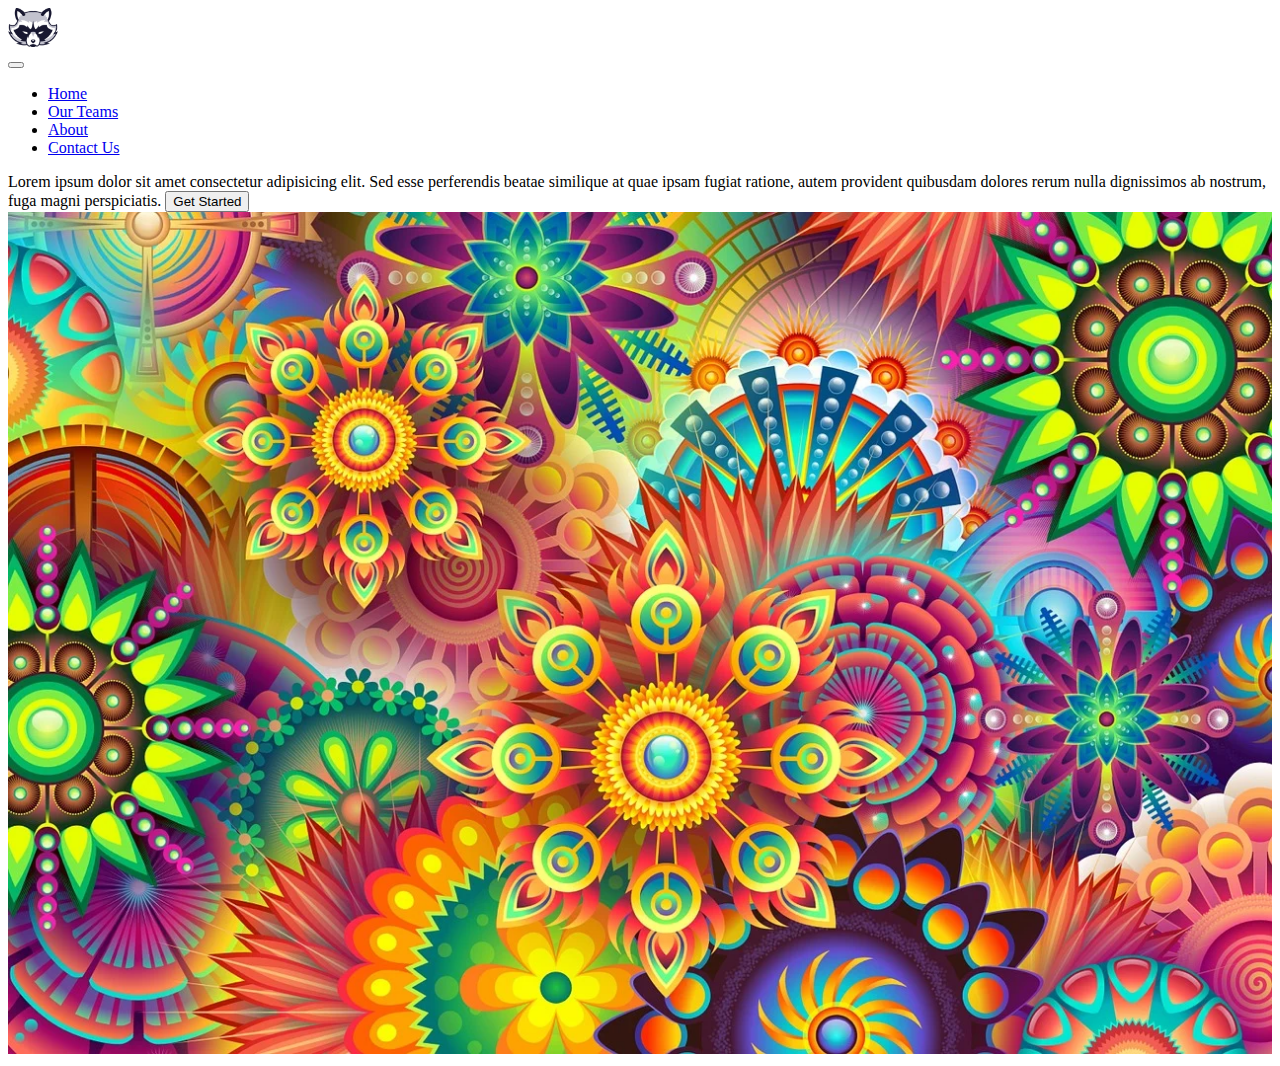
<file: index.html>
<!DOCTYPE html>
<html lang="en">
<head>
    <meta charset="UTF-8">
    <meta name="viewport" content="width=device-width, initial-scale=1.0">
    <title>Document</title>
    <link href="https://cdn.jsdelivr.net/npm/bootstrap@5.3.1/dist/css/bootstrap.min.css" rel="stylesheet" integrity="sha384-4bw+/aepP/YC94hEpVNVgiZdgIC5+VKNBQNGCHeKRQN+PtmoHDEXuppvnDJzQIu9" crossorigin="anonymous">
    <link href="assets/style.css" rel="stylesheet">
</head>
<body>
    <header class="bg-light pt-5 pb-5 main-header ">
        <div class="container">
        <div class="row align-items-center">
            <div class="col">
                <a class="site-logo" href="#">
                    <img src="/assets/images/fox.webp" alt="">
                </a>
            </div>
            <div class="col-11">
                <nav class="navbar navbar-expand-lg navbar-light">
                    <button class="navbar-toggler" type="button" data-bs-toggle="collapse" data-bs-target="#navbarNav" aria-controls="navbarNav" aria-expanded="false" aria-label="Toggle navigation">
                      <span class="navbar-toggler-icon"></span>
                    </button>
                    <div class="collapse navbar-collapse" id="navbarNav">
                      <ul class="navbar-nav">
                        <li class="nav-item">
                          <a class="nav-link active" aria-current="page" href="#">Home</a>
                        </li>
                        <li class="nav-item">
                          <a class="nav-link active" href="#">Our Teams</a>
                        </li>
                        <li class="nav-item">
                          <a class="nav-link active" href="#">About</a>
                        </li>
                        <li class="nav-item">
                          <a class="nav-link active" href="#" tabindex="-1" aria-disabled="true">Contact Us</a>
                        </li>
                      </ul>
                    </div>
                  
                  </nav>
            </div>
        </div>
      </div>
    </header>
    <section  class="container hero" >
        <div class="row p-5 align-items-center">
            <div class="col-6 pt-4 ">
Lorem ipsum dolor sit amet consectetur adipisicing elit. Sed esse perferendis beatae similique at quae ipsam fugiat ratione, autem provident quibusdam dolores rerum nulla dignissimos ab nostrum, fuga magni perspiciatis.
<button class="btn btn-success m-5">Get Started</button>
            </div>
            <div class="col-6">
                <img src="/assets/images/mandala.webp">
            </div>
        </div>

    </section>

    

<script src="https://cdn.jsdelivr.net/npm/bootstrap@5.3.1/dist/js/bootstrap.bundle.min.js" integrity="sha384-HwwvtgBNo3bZJJLYd8oVXjrBZt8cqVSpeBNS5n7C8IVInixGAoxmnlMuBnhbgrkm" crossorigin="anonymous"></script>
</body>
</html>
</file>
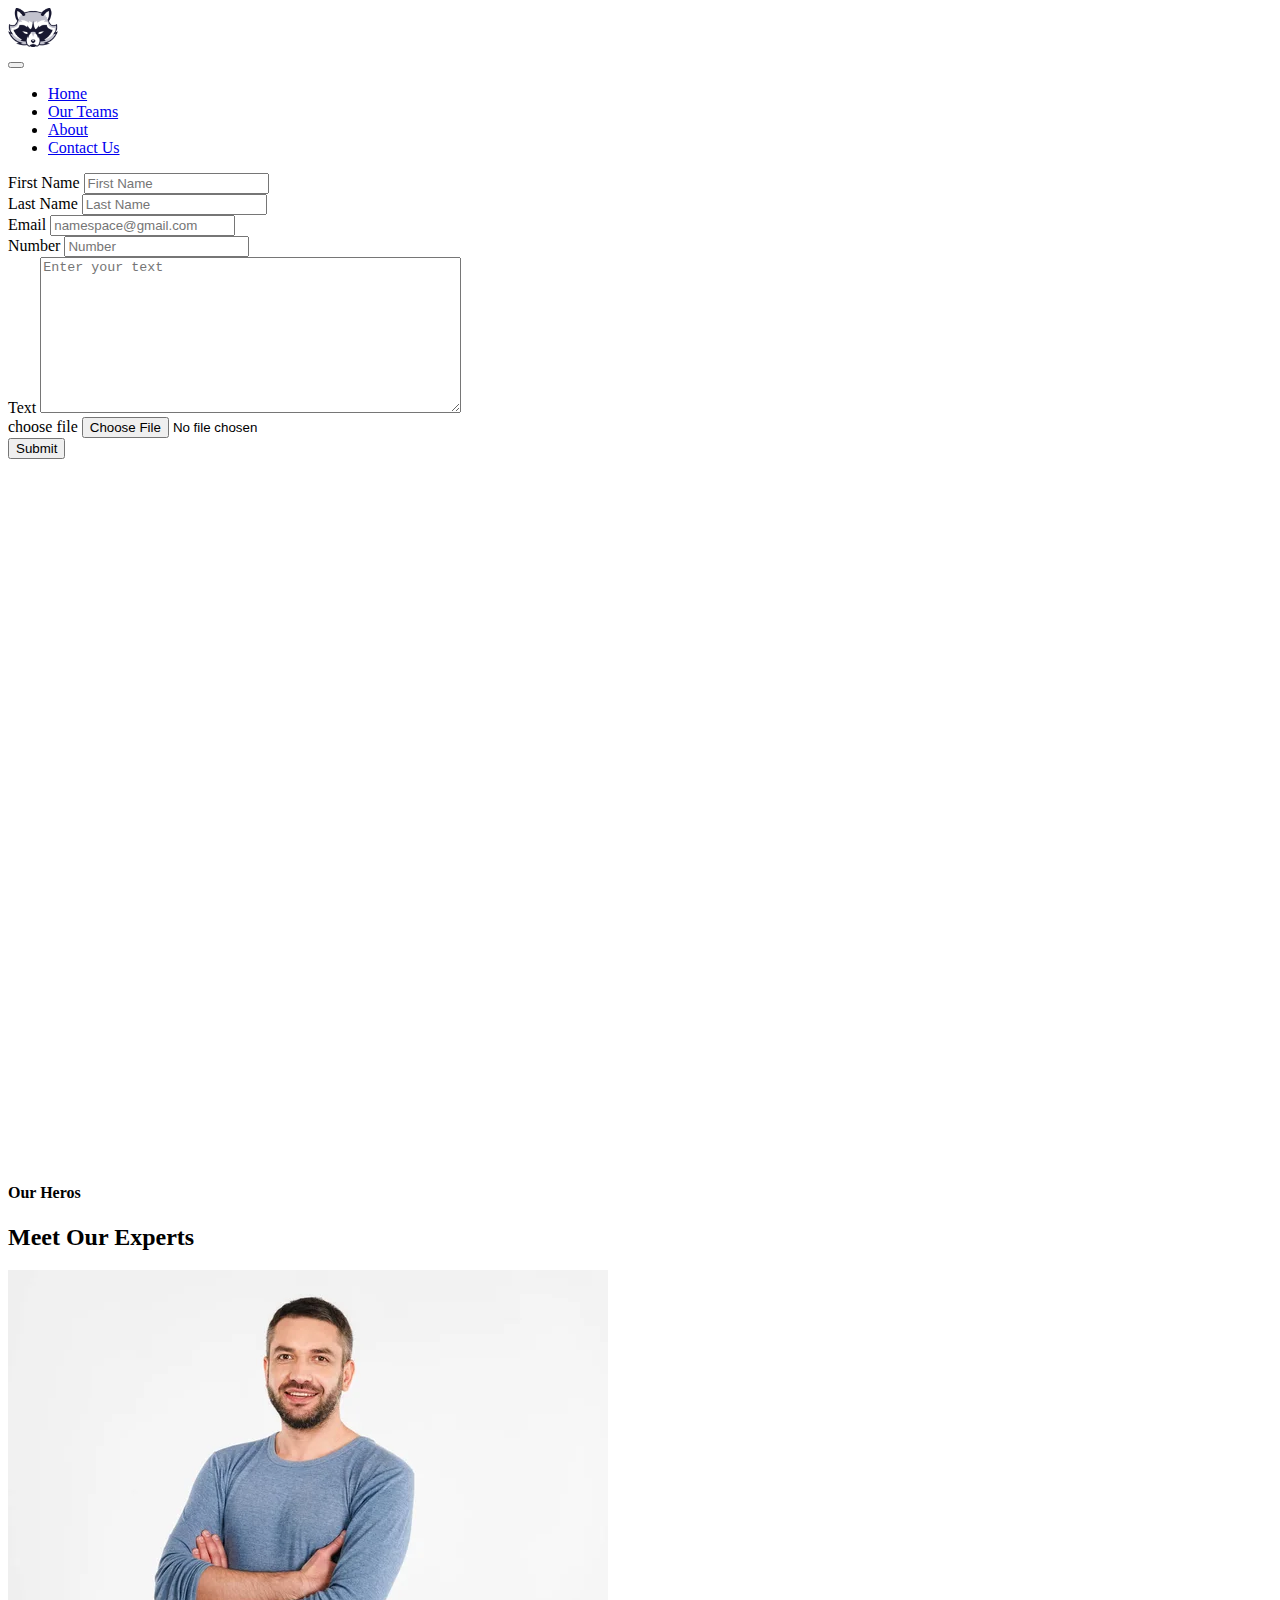
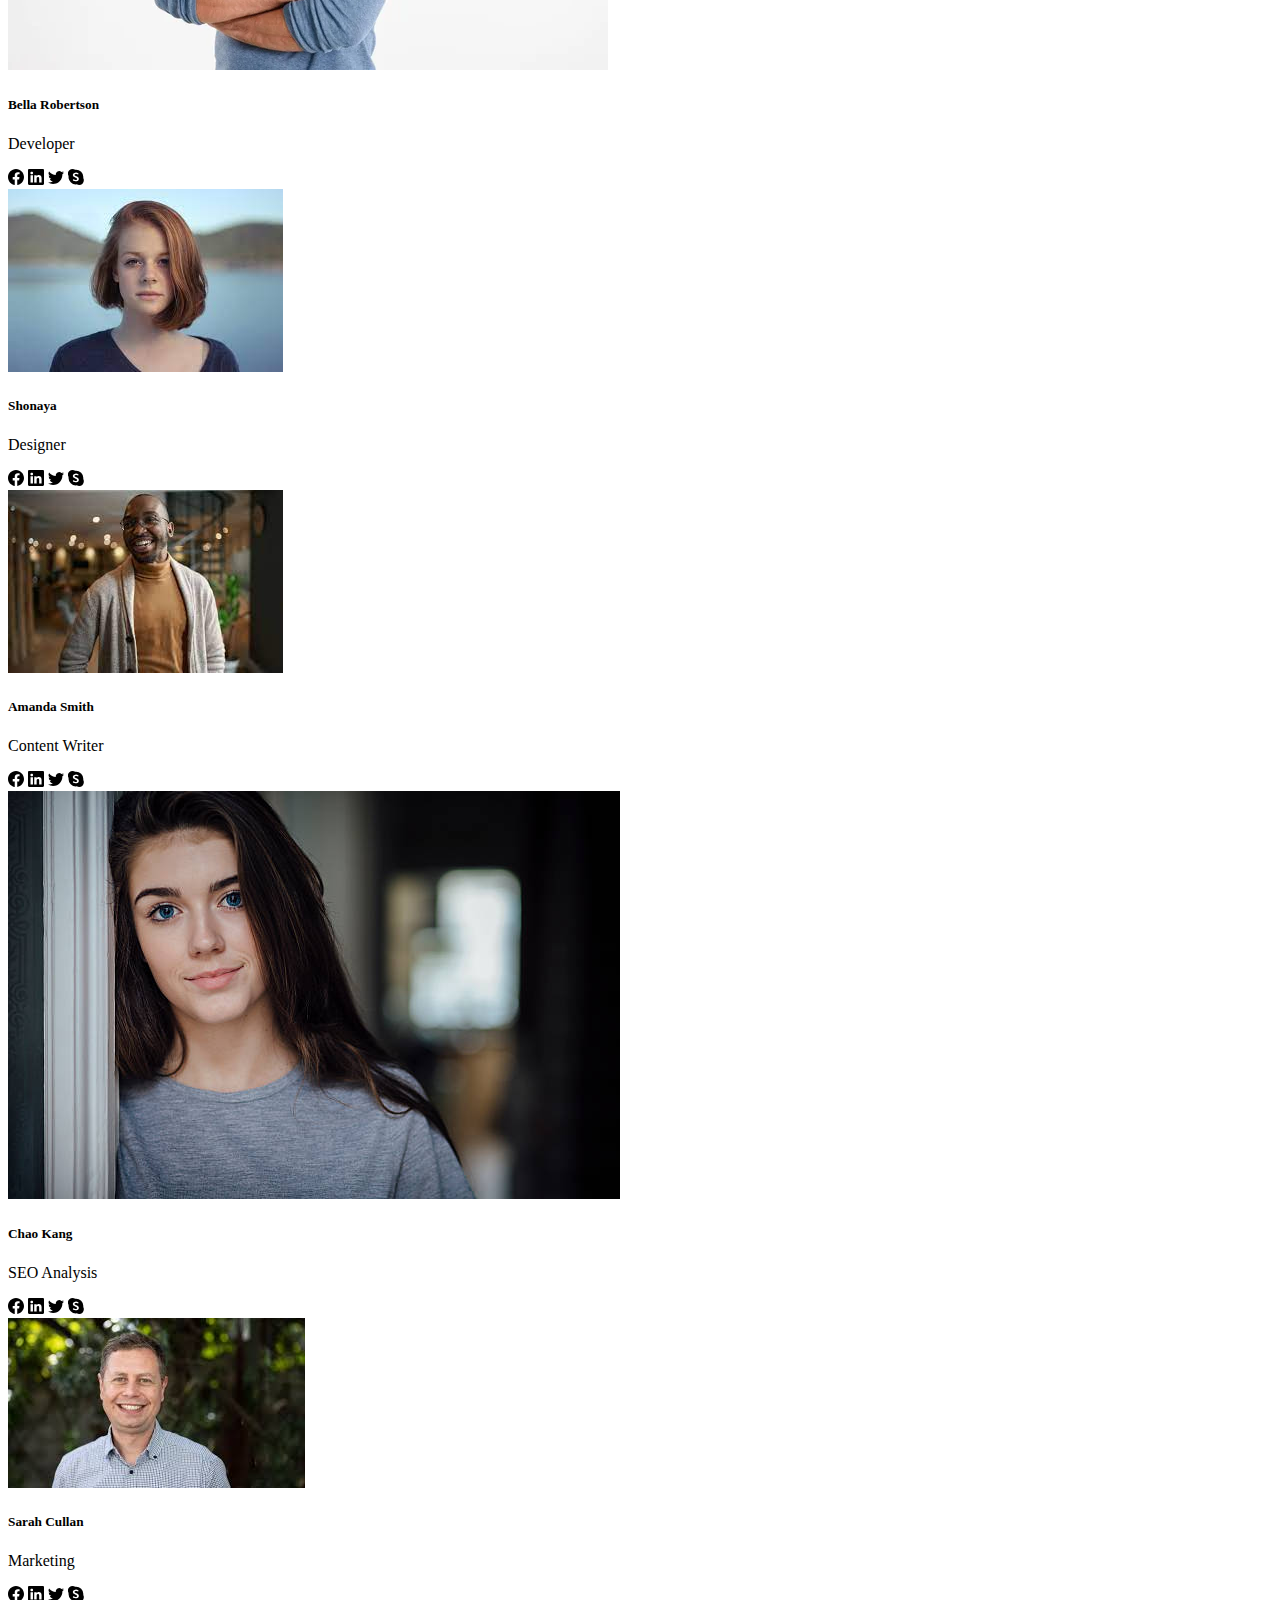
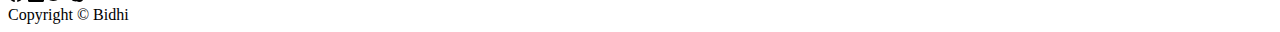
<file: contact.html>
<!DOCTYPE html>
<html lang="en">

<head>
    <meta charset="UTF-8">
    <meta name="viewport" content="width=device-width, initial-scale=1.0">
    <title>Document</title>
    <link href="https://cdn.jsdelivr.net/npm/bootstrap@5.3.1/dist/css/bootstrap.min.css" rel="stylesheet"
        integrity="sha384-4bw+/aepP/YC94hEpVNVgiZdgIC5+VKNBQNGCHeKRQN+PtmoHDEXuppvnDJzQIu9" crossorigin="anonymous">
    <link href="assets/style.css" rel="stylesheet">
</head>

<body>
    <header class="bg-light pt-5 pb-5 main-header">
        <div class="container">
            <div class="row align-items-center">
                <div class="col pe-0">
                    <a class="site-logo" href="#">
                        <img src="/assets/images/fox.webp" alt="">
                    </a>
                </div>
                <div class="col-11">
                    <nav class="navbar navbar-expand-lg justify-content-end navbar-light">
                        <button class="navbar-toggler" type="button" data-bs-toggle="collapse"
                            data-bs-target="#navbarNav" aria-controls="navbarNav" aria-expanded="false"
                            aria-label="Toggle navigation">
                            <span class="navbar-toggler-icon"></span>
                        </button>
                        <div class="collapse navbar-collapse" id="navbarNav">
                            <ul class="navbar-nav">
                                <li class="nav-item">
                                    <a class="nav-link active" aria-current="page" href="#">Home</a>
                                </li>
                                <li class="nav-item">
                                    <a class="nav-link active" href="#">Our Teams</a>
                                </li>
                                <li class="nav-item">
                                    <a class="nav-link active" href="#">About</a>
                                </li>
                                <li class="nav-item">
                                    <a class="nav-link active" href="#" tabindex="-1" aria-disabled="true">Contact
                                        Us</a>
                                </li>
                            </ul>
                        </div>

                    </nav>
                </div>
            </div>
        </div>
    </header>
    <section class="container container-hero">
        <div class="row">
            <div class="col-md-6 p-5">
                <div class="row">
                    <div class="mb-3 col">
                        <label for="fnameFormControlInput" class="form-label m-1">First Name</label>
                        <input type="text" id="fnameFormControlInput" class="form-control col-md-4"
                            placeholder="First Name">
                    </div>
                    <div class="mb-3 col">
                        <label for="lnameFormControlInput" class="form-label m-1">Last Name</label>
                        <input type="text" id="lnameFormControlInput" class="form-control col-md-4"
                            placeholder="Last Name">
                    </div>
                </div>
                <div class="mb-3">
                    <label for="emailFormControlInput1" class="form-label m-2">Email </label>
                    <input type="email" id="emailFormControlInput1" class="form-control col-md-12"
                        placeholder="namespace@gmail.com">
                </div>
                <div class="mb-3">
                    <label for="phoneFormControlInput1" class="form-label m-2">Number</label>
                    <input type="text" id="phoneFormControlInput1" class="form-control col-md-12" placeholder="Number">
                </div>
                <div class="mb-3">
                    <label for="textFormControlInput1" class="form-label m-2">Text</label>
                    <textarea name="textarea" id="textFormControlInput1" class="form-control" cols="50" rows="10"
                        placeholder="Enter your text"></textarea>
                </div>
                <div class="mb-3">
                    <label for="formfile" class="form-label">choose file</label>
                    <input type="file" class="form-control" id="formfile">
                </div>


                <div class="col-auto">
                    <button type="submit" class="btn btn-success mb-3">Submit</button>
                </div>
            </div>
            <div class="col-md-6 p-5">
                <div class="row">
                    <iframe
                        src="https://www.google.com/maps/embed?pb=!1m18!1m12!1m3!1d23763.317439394166!2d85.33479424850543!3d27.70375135024676!2m3!1f0!2f0!3f0!3m2!1i1024!2i768!4f13.1!3m3!1m2!1s0x39eb19006da38c97%3A0xeb1680160e08401c!2sShankhadhar%20Park%20Kathmandu!5e0!3m2!1sen!2snp!4v1694520420921!5m2!1sen!2snp"
                        width="600" height="700" style="border:0;" allowfullscreen="" loading="lazy"
                        referrerpolicy="no-referrer-when-downgrade"></iframe>
                </div>
            </div>
            <section class="container">
                <h4 class="text-center"> Our Heros</h4>
                <h2 class="text-center">Meet Our Experts</h2>
                <div class="row">
                    <div class="col-md-2">
                        <div class="card">
                            <img src="/assets/images/image-7.jpg" class="card-img-top" alt="Team Member 1">
                            <div class="card-body">
                                <h5 class="card-title">Bella Robertson</h5>
                                <p class="card-text">Developer</p>
                                <svg xmlns="http://www.w3.org/2000/svg" width="16" height="16" fill="currentColor"
                                    class="bi bi-facebook" viewBox="0 0 16 16">
                                    <path
                                        d="M16 8.049c0-4.446-3.582-8.05-8-8.05C3.58 0-.002 3.603-.002 8.05c0 4.017 2.926 7.347 6.75 7.951v-5.625h-2.03V8.05H6.75V6.275c0-2.017 1.195-3.131 3.022-3.131.876 0 1.791.157 1.791.157v1.98h-1.009c-.993 0-1.303.621-1.303 1.258v1.51h2.218l-.354 2.326H9.25V16c3.824-.604 6.75-3.934 6.75-7.951z" />
                                </svg>
                                <svg xmlns="http://www.w3.org/2000/svg" width="16" height="16" fill="currentColor"
                                    class="bi bi-linkedin" viewBox="0 0 16 16">
                                    <path
                                        d="M0 1.146C0 .513.526 0 1.175 0h13.65C15.474 0 16 .513 16 1.146v13.708c0 .633-.526 1.146-1.175 1.146H1.175C.526 16 0 15.487 0 14.854V1.146zm4.943 12.248V6.169H2.542v7.225h2.401zm-1.2-8.212c.837 0 1.358-.554 1.358-1.248-.015-.709-.52-1.248-1.342-1.248-.822 0-1.359.54-1.359 1.248 0 .694.521 1.248 1.327 1.248h.016zm4.908 8.212V9.359c0-.216.016-.432.08-.586.173-.431.568-.878 1.232-.878.869 0 1.216.662 1.216 1.634v3.865h2.401V9.25c0-2.22-1.184-3.252-2.764-3.252-1.274 0-1.845.7-2.165 1.193v.025h-.016a5.54 5.54 0 0 1 .016-.025V6.169h-2.4c.03.678 0 7.225 0 7.225h2.4z" />
                                </svg>
                                <svg xmlns="http://www.w3.org/2000/svg" width="16" height="16" fill="currentColor"
                                    class="bi bi-twitter" viewBox="0 0 16 16">
                                    <path
                                        d="M5.026 15c6.038 0 9.341-5.003 9.341-9.334 0-.14 0-.282-.006-.422A6.685 6.685 0 0 0 16 3.542a6.658 6.658 0 0 1-1.889.518 3.301 3.301 0 0 0 1.447-1.817 6.533 6.533 0 0 1-2.087.793A3.286 3.286 0 0 0 7.875 6.03a9.325 9.325 0 0 1-6.767-3.429 3.289 3.289 0 0 0 1.018 4.382A3.323 3.323 0 0 1 .64 6.575v.045a3.288 3.288 0 0 0 2.632 3.218 3.203 3.203 0 0 1-.865.115 3.23 3.23 0 0 1-.614-.057 3.283 3.283 0 0 0 3.067 2.277A6.588 6.588 0 0 1 .78 13.58a6.32 6.32 0 0 1-.78-.045A9.344 9.344 0 0 0 5.026 15z" />
                                </svg>
                                <svg xmlns="http://www.w3.org/2000/svg" width="16" height="16" fill="currentColor"
                                    class="bi bi-skype" viewBox="0 0 16 16">
                                    <path
                                        d="M4.671 0c.88 0 1.733.247 2.468.702a7.423 7.423 0 0 1 6.02 2.118 7.372 7.372 0 0 1 2.167 5.215c0 .344-.024.687-.072 1.026a4.662 4.662 0 0 1 .6 2.281 4.645 4.645 0 0 1-1.37 3.294A4.673 4.673 0 0 1 11.18 16c-.84 0-1.658-.226-2.37-.644a7.423 7.423 0 0 1-6.114-2.107A7.374 7.374 0 0 1 .529 8.035c0-.363.026-.724.08-1.081a4.644 4.644 0 0 1 .76-5.59A4.68 4.68 0 0 1 4.67 0zm.447 7.01c.18.309.43.572.729.769a7.07 7.07 0 0 0 1.257.653c.492.205.873.38 1.145.523.229.112.437.264.615.448.135.142.21.331.21.528a.872.872 0 0 1-.335.723c-.291.196-.64.289-.99.264a2.618 2.618 0 0 1-1.048-.206 11.44 11.44 0 0 1-.532-.253 1.284 1.284 0 0 0-.587-.15.717.717 0 0 0-.501.176.63.63 0 0 0-.195.491.796.796 0 0 0 .148.482 1.2 1.2 0 0 0 .456.354 5.113 5.113 0 0 0 2.212.419 4.554 4.554 0 0 0 1.624-.265 2.296 2.296 0 0 0 1.08-.801c.267-.39.402-.855.386-1.327a2.09 2.09 0 0 0-.279-1.101 2.53 2.53 0 0 0-.772-.792A7.198 7.198 0 0 0 8.486 7.3a1.05 1.05 0 0 0-.145-.058 18.182 18.182 0 0 1-1.013-.447 1.827 1.827 0 0 1-.54-.387.727.727 0 0 1-.2-.508.805.805 0 0 1 .385-.723 1.76 1.76 0 0 1 .968-.247c.26-.003.52.03.772.096.274.079.542.177.802.293.105.049.22.075.336.076a.6.6 0 0 0 .453-.19.69.69 0 0 0 .18-.496.717.717 0 0 0-.17-.476 1.374 1.374 0 0 0-.556-.354 3.69 3.69 0 0 0-.708-.183 5.963 5.963 0 0 0-1.022-.078 4.53 4.53 0 0 0-1.536.258 2.71 2.71 0 0 0-1.174.784 1.91 1.91 0 0 0-.45 1.287c-.01.37.076.736.25 1.063z" />
                                </svg>
                            </div>
                        </div>
                    </div>
                    <div class="col-md-2">
                        <div class="card">
                            <img src="/assets/images/img-1.jfif" class="card-img-top" alt="Team Member 2">
                            <div class="card-body">
                                <h5 class="card-title">Shonaya</h5>
                                <p class="card-text">Designer</p>
                                <svg xmlns="http://www.w3.org/2000/svg" width="16" height="16" fill="currentColor"
                                    class="bi bi-facebook" viewBox="0 0 16 16">
                                    <path
                                        d="M16 8.049c0-4.446-3.582-8.05-8-8.05C3.58 0-.002 3.603-.002 8.05c0 4.017 2.926 7.347 6.75 7.951v-5.625h-2.03V8.05H6.75V6.275c0-2.017 1.195-3.131 3.022-3.131.876 0 1.791.157 1.791.157v1.98h-1.009c-.993 0-1.303.621-1.303 1.258v1.51h2.218l-.354 2.326H9.25V16c3.824-.604 6.75-3.934 6.75-7.951z" />
                                </svg>
                                <svg xmlns="http://www.w3.org/2000/svg" width="16" height="16" fill="currentColor"
                                    class="bi bi-linkedin" viewBox="0 0 16 16">
                                    <path
                                        d="M0 1.146C0 .513.526 0 1.175 0h13.65C15.474 0 16 .513 16 1.146v13.708c0 .633-.526 1.146-1.175 1.146H1.175C.526 16 0 15.487 0 14.854V1.146zm4.943 12.248V6.169H2.542v7.225h2.401zm-1.2-8.212c.837 0 1.358-.554 1.358-1.248-.015-.709-.52-1.248-1.342-1.248-.822 0-1.359.54-1.359 1.248 0 .694.521 1.248 1.327 1.248h.016zm4.908 8.212V9.359c0-.216.016-.432.08-.586.173-.431.568-.878 1.232-.878.869 0 1.216.662 1.216 1.634v3.865h2.401V9.25c0-2.22-1.184-3.252-2.764-3.252-1.274 0-1.845.7-2.165 1.193v.025h-.016a5.54 5.54 0 0 1 .016-.025V6.169h-2.4c.03.678 0 7.225 0 7.225h2.4z" />
                                </svg>
                                <svg xmlns="http://www.w3.org/2000/svg" width="16" height="16" fill="currentColor"
                                    class="bi bi-twitter" viewBox="0 0 16 16">
                                    <path
                                        d="M5.026 15c6.038 0 9.341-5.003 9.341-9.334 0-.14 0-.282-.006-.422A6.685 6.685 0 0 0 16 3.542a6.658 6.658 0 0 1-1.889.518 3.301 3.301 0 0 0 1.447-1.817 6.533 6.533 0 0 1-2.087.793A3.286 3.286 0 0 0 7.875 6.03a9.325 9.325 0 0 1-6.767-3.429 3.289 3.289 0 0 0 1.018 4.382A3.323 3.323 0 0 1 .64 6.575v.045a3.288 3.288 0 0 0 2.632 3.218 3.203 3.203 0 0 1-.865.115 3.23 3.23 0 0 1-.614-.057 3.283 3.283 0 0 0 3.067 2.277A6.588 6.588 0 0 1 .78 13.58a6.32 6.32 0 0 1-.78-.045A9.344 9.344 0 0 0 5.026 15z" />
                                </svg>
                                <svg xmlns="http://www.w3.org/2000/svg" width="16" height="16" fill="currentColor"
                                    class="bi bi-skype" viewBox="0 0 16 16">
                                    <path
                                        d="M4.671 0c.88 0 1.733.247 2.468.702a7.423 7.423 0 0 1 6.02 2.118 7.372 7.372 0 0 1 2.167 5.215c0 .344-.024.687-.072 1.026a4.662 4.662 0 0 1 .6 2.281 4.645 4.645 0 0 1-1.37 3.294A4.673 4.673 0 0 1 11.18 16c-.84 0-1.658-.226-2.37-.644a7.423 7.423 0 0 1-6.114-2.107A7.374 7.374 0 0 1 .529 8.035c0-.363.026-.724.08-1.081a4.644 4.644 0 0 1 .76-5.59A4.68 4.68 0 0 1 4.67 0zm.447 7.01c.18.309.43.572.729.769a7.07 7.07 0 0 0 1.257.653c.492.205.873.38 1.145.523.229.112.437.264.615.448.135.142.21.331.21.528a.872.872 0 0 1-.335.723c-.291.196-.64.289-.99.264a2.618 2.618 0 0 1-1.048-.206 11.44 11.44 0 0 1-.532-.253 1.284 1.284 0 0 0-.587-.15.717.717 0 0 0-.501.176.63.63 0 0 0-.195.491.796.796 0 0 0 .148.482 1.2 1.2 0 0 0 .456.354 5.113 5.113 0 0 0 2.212.419 4.554 4.554 0 0 0 1.624-.265 2.296 2.296 0 0 0 1.08-.801c.267-.39.402-.855.386-1.327a2.09 2.09 0 0 0-.279-1.101 2.53 2.53 0 0 0-.772-.792A7.198 7.198 0 0 0 8.486 7.3a1.05 1.05 0 0 0-.145-.058 18.182 18.182 0 0 1-1.013-.447 1.827 1.827 0 0 1-.54-.387.727.727 0 0 1-.2-.508.805.805 0 0 1 .385-.723 1.76 1.76 0 0 1 .968-.247c.26-.003.52.03.772.096.274.079.542.177.802.293.105.049.22.075.336.076a.6.6 0 0 0 .453-.19.69.69 0 0 0 .18-.496.717.717 0 0 0-.17-.476 1.374 1.374 0 0 0-.556-.354 3.69 3.69 0 0 0-.708-.183 5.963 5.963 0 0 0-1.022-.078 4.53 4.53 0 0 0-1.536.258 2.71 2.71 0 0 0-1.174.784 1.91 1.91 0 0 0-.45 1.287c-.01.37.076.736.25 1.063z" />
                                </svg>
                            </div>
                        </div>
                    </div>
                    <div class="col-md-2">
                        <div class="card">
                            <img src="/assets/images/img-2.jfif" class="card-img-top" alt="Team Member 3">
                            <div class="card-body">
                                <h5 class="card-title">Amanda Smith</h5>
                                <p class="card-text">Content Writer</p>
                                <svg xmlns="http://www.w3.org/2000/svg" width="16" height="16" fill="currentColor"
                                    class="bi bi-facebook" viewBox="0 0 16 16">
                                    <path
                                        d="M16 8.049c0-4.446-3.582-8.05-8-8.05C3.58 0-.002 3.603-.002 8.05c0 4.017 2.926 7.347 6.75 7.951v-5.625h-2.03V8.05H6.75V6.275c0-2.017 1.195-3.131 3.022-3.131.876 0 1.791.157 1.791.157v1.98h-1.009c-.993 0-1.303.621-1.303 1.258v1.51h2.218l-.354 2.326H9.25V16c3.824-.604 6.75-3.934 6.75-7.951z" />
                                </svg>
                                <svg xmlns="http://www.w3.org/2000/svg" width="16" height="16" fill="currentColor"
                                    class="bi bi-linkedin" viewBox="0 0 16 16">
                                    <path
                                        d="M0 1.146C0 .513.526 0 1.175 0h13.65C15.474 0 16 .513 16 1.146v13.708c0 .633-.526 1.146-1.175 1.146H1.175C.526 16 0 15.487 0 14.854V1.146zm4.943 12.248V6.169H2.542v7.225h2.401zm-1.2-8.212c.837 0 1.358-.554 1.358-1.248-.015-.709-.52-1.248-1.342-1.248-.822 0-1.359.54-1.359 1.248 0 .694.521 1.248 1.327 1.248h.016zm4.908 8.212V9.359c0-.216.016-.432.08-.586.173-.431.568-.878 1.232-.878.869 0 1.216.662 1.216 1.634v3.865h2.401V9.25c0-2.22-1.184-3.252-2.764-3.252-1.274 0-1.845.7-2.165 1.193v.025h-.016a5.54 5.54 0 0 1 .016-.025V6.169h-2.4c.03.678 0 7.225 0 7.225h2.4z" />
                                </svg>
                                <svg xmlns="http://www.w3.org/2000/svg" width="16" height="16" fill="currentColor"
                                    class="bi bi-twitter" viewBox="0 0 16 16">
                                    <path
                                        d="M5.026 15c6.038 0 9.341-5.003 9.341-9.334 0-.14 0-.282-.006-.422A6.685 6.685 0 0 0 16 3.542a6.658 6.658 0 0 1-1.889.518 3.301 3.301 0 0 0 1.447-1.817 6.533 6.533 0 0 1-2.087.793A3.286 3.286 0 0 0 7.875 6.03a9.325 9.325 0 0 1-6.767-3.429 3.289 3.289 0 0 0 1.018 4.382A3.323 3.323 0 0 1 .64 6.575v.045a3.288 3.288 0 0 0 2.632 3.218 3.203 3.203 0 0 1-.865.115 3.23 3.23 0 0 1-.614-.057 3.283 3.283 0 0 0 3.067 2.277A6.588 6.588 0 0 1 .78 13.58a6.32 6.32 0 0 1-.78-.045A9.344 9.344 0 0 0 5.026 15z" />
                                </svg>
                                <svg xmlns="http://www.w3.org/2000/svg" width="16" height="16" fill="currentColor"
                                    class="bi bi-skype" viewBox="0 0 16 16">
                                    <path
                                        d="M4.671 0c.88 0 1.733.247 2.468.702a7.423 7.423 0 0 1 6.02 2.118 7.372 7.372 0 0 1 2.167 5.215c0 .344-.024.687-.072 1.026a4.662 4.662 0 0 1 .6 2.281 4.645 4.645 0 0 1-1.37 3.294A4.673 4.673 0 0 1 11.18 16c-.84 0-1.658-.226-2.37-.644a7.423 7.423 0 0 1-6.114-2.107A7.374 7.374 0 0 1 .529 8.035c0-.363.026-.724.08-1.081a4.644 4.644 0 0 1 .76-5.59A4.68 4.68 0 0 1 4.67 0zm.447 7.01c.18.309.43.572.729.769a7.07 7.07 0 0 0 1.257.653c.492.205.873.38 1.145.523.229.112.437.264.615.448.135.142.21.331.21.528a.872.872 0 0 1-.335.723c-.291.196-.64.289-.99.264a2.618 2.618 0 0 1-1.048-.206 11.44 11.44 0 0 1-.532-.253 1.284 1.284 0 0 0-.587-.15.717.717 0 0 0-.501.176.63.63 0 0 0-.195.491.796.796 0 0 0 .148.482 1.2 1.2 0 0 0 .456.354 5.113 5.113 0 0 0 2.212.419 4.554 4.554 0 0 0 1.624-.265 2.296 2.296 0 0 0 1.08-.801c.267-.39.402-.855.386-1.327a2.09 2.09 0 0 0-.279-1.101 2.53 2.53 0 0 0-.772-.792A7.198 7.198 0 0 0 8.486 7.3a1.05 1.05 0 0 0-.145-.058 18.182 18.182 0 0 1-1.013-.447 1.827 1.827 0 0 1-.54-.387.727.727 0 0 1-.2-.508.805.805 0 0 1 .385-.723 1.76 1.76 0 0 1 .968-.247c.26-.003.52.03.772.096.274.079.542.177.802.293.105.049.22.075.336.076a.6.6 0 0 0 .453-.19.69.69 0 0 0 .18-.496.717.717 0 0 0-.17-.476 1.374 1.374 0 0 0-.556-.354 3.69 3.69 0 0 0-.708-.183 5.963 5.963 0 0 0-1.022-.078 4.53 4.53 0 0 0-1.536.258 2.71 2.71 0 0 0-1.174.784 1.91 1.91 0 0 0-.45 1.287c-.01.37.076.736.25 1.063z" />
                                </svg>
                            </div>
                        </div>
                    </div>
                    <div class="col-md-2">
                        <div class="card">
                            <img src="/assets/images/img-9.jpg"  class="card-img-top" alt="Team Member 4">
                            <div class="card-body">
                                <h5 class="card-title">Chao Kang</h5>
                                <p class="card-text">SEO Analysis</p>
                                <svg xmlns="http://www.w3.org/2000/svg" width="16" height="16" fill="currentColor"
                                    class="bi bi-facebook" viewBox="0 0 16 16">
                                    <path
                                        d="M16 8.049c0-4.446-3.582-8.05-8-8.05C3.58 0-.002 3.603-.002 8.05c0 4.017 2.926 7.347 6.75 7.951v-5.625h-2.03V8.05H6.75V6.275c0-2.017 1.195-3.131 3.022-3.131.876 0 1.791.157 1.791.157v1.98h-1.009c-.993 0-1.303.621-1.303 1.258v1.51h2.218l-.354 2.326H9.25V16c3.824-.604 6.75-3.934 6.75-7.951z" />
                                </svg>
                                <svg xmlns="http://www.w3.org/2000/svg" width="16" height="16" fill="currentColor"
                                    class="bi bi-linkedin" viewBox="0 0 16 16">
                                    <path
                                        d="M0 1.146C0 .513.526 0 1.175 0h13.65C15.474 0 16 .513 16 1.146v13.708c0 .633-.526 1.146-1.175 1.146H1.175C.526 16 0 15.487 0 14.854V1.146zm4.943 12.248V6.169H2.542v7.225h2.401zm-1.2-8.212c.837 0 1.358-.554 1.358-1.248-.015-.709-.52-1.248-1.342-1.248-.822 0-1.359.54-1.359 1.248 0 .694.521 1.248 1.327 1.248h.016zm4.908 8.212V9.359c0-.216.016-.432.08-.586.173-.431.568-.878 1.232-.878.869 0 1.216.662 1.216 1.634v3.865h2.401V9.25c0-2.22-1.184-3.252-2.764-3.252-1.274 0-1.845.7-2.165 1.193v.025h-.016a5.54 5.54 0 0 1 .016-.025V6.169h-2.4c.03.678 0 7.225 0 7.225h2.4z" />
                                </svg>
                                <svg xmlns="http://www.w3.org/2000/svg" width="16" height="16" fill="currentColor"
                                    class="bi bi-twitter" viewBox="0 0 16 16">
                                    <path
                                        d="M5.026 15c6.038 0 9.341-5.003 9.341-9.334 0-.14 0-.282-.006-.422A6.685 6.685 0 0 0 16 3.542a6.658 6.658 0 0 1-1.889.518 3.301 3.301 0 0 0 1.447-1.817 6.533 6.533 0 0 1-2.087.793A3.286 3.286 0 0 0 7.875 6.03a9.325 9.325 0 0 1-6.767-3.429 3.289 3.289 0 0 0 1.018 4.382A3.323 3.323 0 0 1 .64 6.575v.045a3.288 3.288 0 0 0 2.632 3.218 3.203 3.203 0 0 1-.865.115 3.23 3.23 0 0 1-.614-.057 3.283 3.283 0 0 0 3.067 2.277A6.588 6.588 0 0 1 .78 13.58a6.32 6.32 0 0 1-.78-.045A9.344 9.344 0 0 0 5.026 15z" />
                                </svg>
                                <svg xmlns="http://www.w3.org/2000/svg" width="16" height="16" fill="currentColor"
                                    class="bi bi-skype" viewBox="0 0 16 16">
                                    <path
                                        d="M4.671 0c.88 0 1.733.247 2.468.702a7.423 7.423 0 0 1 6.02 2.118 7.372 7.372 0 0 1 2.167 5.215c0 .344-.024.687-.072 1.026a4.662 4.662 0 0 1 .6 2.281 4.645 4.645 0 0 1-1.37 3.294A4.673 4.673 0 0 1 11.18 16c-.84 0-1.658-.226-2.37-.644a7.423 7.423 0 0 1-6.114-2.107A7.374 7.374 0 0 1 .529 8.035c0-.363.026-.724.08-1.081a4.644 4.644 0 0 1 .76-5.59A4.68 4.68 0 0 1 4.67 0zm.447 7.01c.18.309.43.572.729.769a7.07 7.07 0 0 0 1.257.653c.492.205.873.38 1.145.523.229.112.437.264.615.448.135.142.21.331.21.528a.872.872 0 0 1-.335.723c-.291.196-.64.289-.99.264a2.618 2.618 0 0 1-1.048-.206 11.44 11.44 0 0 1-.532-.253 1.284 1.284 0 0 0-.587-.15.717.717 0 0 0-.501.176.63.63 0 0 0-.195.491.796.796 0 0 0 .148.482 1.2 1.2 0 0 0 .456.354 5.113 5.113 0 0 0 2.212.419 4.554 4.554 0 0 0 1.624-.265 2.296 2.296 0 0 0 1.08-.801c.267-.39.402-.855.386-1.327a2.09 2.09 0 0 0-.279-1.101 2.53 2.53 0 0 0-.772-.792A7.198 7.198 0 0 0 8.486 7.3a1.05 1.05 0 0 0-.145-.058 18.182 18.182 0 0 1-1.013-.447 1.827 1.827 0 0 1-.54-.387.727.727 0 0 1-.2-.508.805.805 0 0 1 .385-.723 1.76 1.76 0 0 1 .968-.247c.26-.003.52.03.772.096.274.079.542.177.802.293.105.049.22.075.336.076a.6.6 0 0 0 .453-.19.69.69 0 0 0 .18-.496.717.717 0 0 0-.17-.476 1.374 1.374 0 0 0-.556-.354 3.69 3.69 0 0 0-.708-.183 5.963 5.963 0 0 0-1.022-.078 4.53 4.53 0 0 0-1.536.258 2.71 2.71 0 0 0-1.174.784 1.91 1.91 0 0 0-.45 1.287c-.01.37.076.736.25 1.063z" />
                                </svg>
                            </div>
                        </div>
                    </div>
                    <div class="col-md-2">
                        <div class="card">
                            <img src="/assets/images/img-6.jfif" class="card-img-top" alt="Team Member 1">
                            <div class="card-body">
                                <h5 class="card-title">Sarah Cullan</h5>
                                <p class="card-text">Marketing</p>
                                <svg xmlns="http://www.w3.org/2000/svg" width="16" height="16" fill="currentColor"
                                    class="bi bi-facebook" viewBox="0 0 16 16">
                                    <path
                                        d="M16 8.049c0-4.446-3.582-8.05-8-8.05C3.58 0-.002 3.603-.002 8.05c0 4.017 2.926 7.347 6.75 7.951v-5.625h-2.03V8.05H6.75V6.275c0-2.017 1.195-3.131 3.022-3.131.876 0 1.791.157 1.791.157v1.98h-1.009c-.993 0-1.303.621-1.303 1.258v1.51h2.218l-.354 2.326H9.25V16c3.824-.604 6.75-3.934 6.75-7.951z" />
                                </svg>
                                <svg xmlns="http://www.w3.org/2000/svg" width="16" height="16" fill="currentColor"
                                    class="bi bi-linkedin" viewBox="0 0 16 16">
                                    <path
                                        d="M0 1.146C0 .513.526 0 1.175 0h13.65C15.474 0 16 .513 16 1.146v13.708c0 .633-.526 1.146-1.175 1.146H1.175C.526 16 0 15.487 0 14.854V1.146zm4.943 12.248V6.169H2.542v7.225h2.401zm-1.2-8.212c.837 0 1.358-.554 1.358-1.248-.015-.709-.52-1.248-1.342-1.248-.822 0-1.359.54-1.359 1.248 0 .694.521 1.248 1.327 1.248h.016zm4.908 8.212V9.359c0-.216.016-.432.08-.586.173-.431.568-.878 1.232-.878.869 0 1.216.662 1.216 1.634v3.865h2.401V9.25c0-2.22-1.184-3.252-2.764-3.252-1.274 0-1.845.7-2.165 1.193v.025h-.016a5.54 5.54 0 0 1 .016-.025V6.169h-2.4c.03.678 0 7.225 0 7.225h2.4z" />
                                </svg>
                                <svg xmlns="http://www.w3.org/2000/svg" width="16" height="16" fill="currentColor"
                                    class="bi bi-twitter" viewBox="0 0 16 16">
                                    <path
                                        d="M5.026 15c6.038 0 9.341-5.003 9.341-9.334 0-.14 0-.282-.006-.422A6.685 6.685 0 0 0 16 3.542a6.658 6.658 0 0 1-1.889.518 3.301 3.301 0 0 0 1.447-1.817 6.533 6.533 0 0 1-2.087.793A3.286 3.286 0 0 0 7.875 6.03a9.325 9.325 0 0 1-6.767-3.429 3.289 3.289 0 0 0 1.018 4.382A3.323 3.323 0 0 1 .64 6.575v.045a3.288 3.288 0 0 0 2.632 3.218 3.203 3.203 0 0 1-.865.115 3.23 3.23 0 0 1-.614-.057 3.283 3.283 0 0 0 3.067 2.277A6.588 6.588 0 0 1 .78 13.58a6.32 6.32 0 0 1-.78-.045A9.344 9.344 0 0 0 5.026 15z" />
                                </svg>
                                <svg xmlns="http://www.w3.org/2000/svg" width="16" height="16" fill="currentColor"
                                    class="bi bi-skype" viewBox="0 0 16 16">
                                    <path
                                        d="M4.671 0c.88 0 1.733.247 2.468.702a7.423 7.423 0 0 1 6.02 2.118 7.372 7.372 0 0 1 2.167 5.215c0 .344-.024.687-.072 1.026a4.662 4.662 0 0 1 .6 2.281 4.645 4.645 0 0 1-1.37 3.294A4.673 4.673 0 0 1 11.18 16c-.84 0-1.658-.226-2.37-.644a7.423 7.423 0 0 1-6.114-2.107A7.374 7.374 0 0 1 .529 8.035c0-.363.026-.724.08-1.081a4.644 4.644 0 0 1 .76-5.59A4.68 4.68 0 0 1 4.67 0zm.447 7.01c.18.309.43.572.729.769a7.07 7.07 0 0 0 1.257.653c.492.205.873.38 1.145.523.229.112.437.264.615.448.135.142.21.331.21.528a.872.872 0 0 1-.335.723c-.291.196-.64.289-.99.264a2.618 2.618 0 0 1-1.048-.206 11.44 11.44 0 0 1-.532-.253 1.284 1.284 0 0 0-.587-.15.717.717 0 0 0-.501.176.63.63 0 0 0-.195.491.796.796 0 0 0 .148.482 1.2 1.2 0 0 0 .456.354 5.113 5.113 0 0 0 2.212.419 4.554 4.554 0 0 0 1.624-.265 2.296 2.296 0 0 0 1.08-.801c.267-.39.402-.855.386-1.327a2.09 2.09 0 0 0-.279-1.101 2.53 2.53 0 0 0-.772-.792A7.198 7.198 0 0 0 8.486 7.3a1.05 1.05 0 0 0-.145-.058 18.182 18.182 0 0 1-1.013-.447 1.827 1.827 0 0 1-.54-.387.727.727 0 0 1-.2-.508.805.805 0 0 1 .385-.723 1.76 1.76 0 0 1 .968-.247c.26-.003.52.03.772.096.274.079.542.177.802.293.105.049.22.075.336.076a.6.6 0 0 0 .453-.19.69.69 0 0 0 .18-.496.717.717 0 0 0-.17-.476 1.374 1.374 0 0 0-.556-.354 3.69 3.69 0 0 0-.708-.183 5.963 5.963 0 0 0-1.022-.078 4.53 4.53 0 0 0-1.536.258 2.71 2.71 0 0 0-1.174.784 1.91 1.91 0 0 0-.45 1.287c-.01.37.076.736.25 1.063z" />
                                </svg>
                            </div>
                        </div>
                    </div>  
                </div>
            </section>

            <footer class="txt text-center h-25 pt-5">
                Copyright © Bidhi
            </footer>
        </div>
    </section>
    <script src="https://cdn.jsdelivr.net/npm/bootstrap@5.3.1/dist/js/bootstrap.bundle.min.js"
        integrity="sha384-HwwvtgBNo3bZJJLYd8oVXjrBZt8cqVSpeBNS5n7C8IVInixGAoxmnlMuBnhbgrkm"
        crossorigin="anonymous"></script>
</body>

</html>
</file>
<file: assets/style.css>
/* Global Generic Styles */
img{
    max-width: 100%;
}
.row{ 
    box-shadow: 0 0 0px 0px #ccc;
}

/* Site Header */
.main-header img { width: 50px}
</file>
